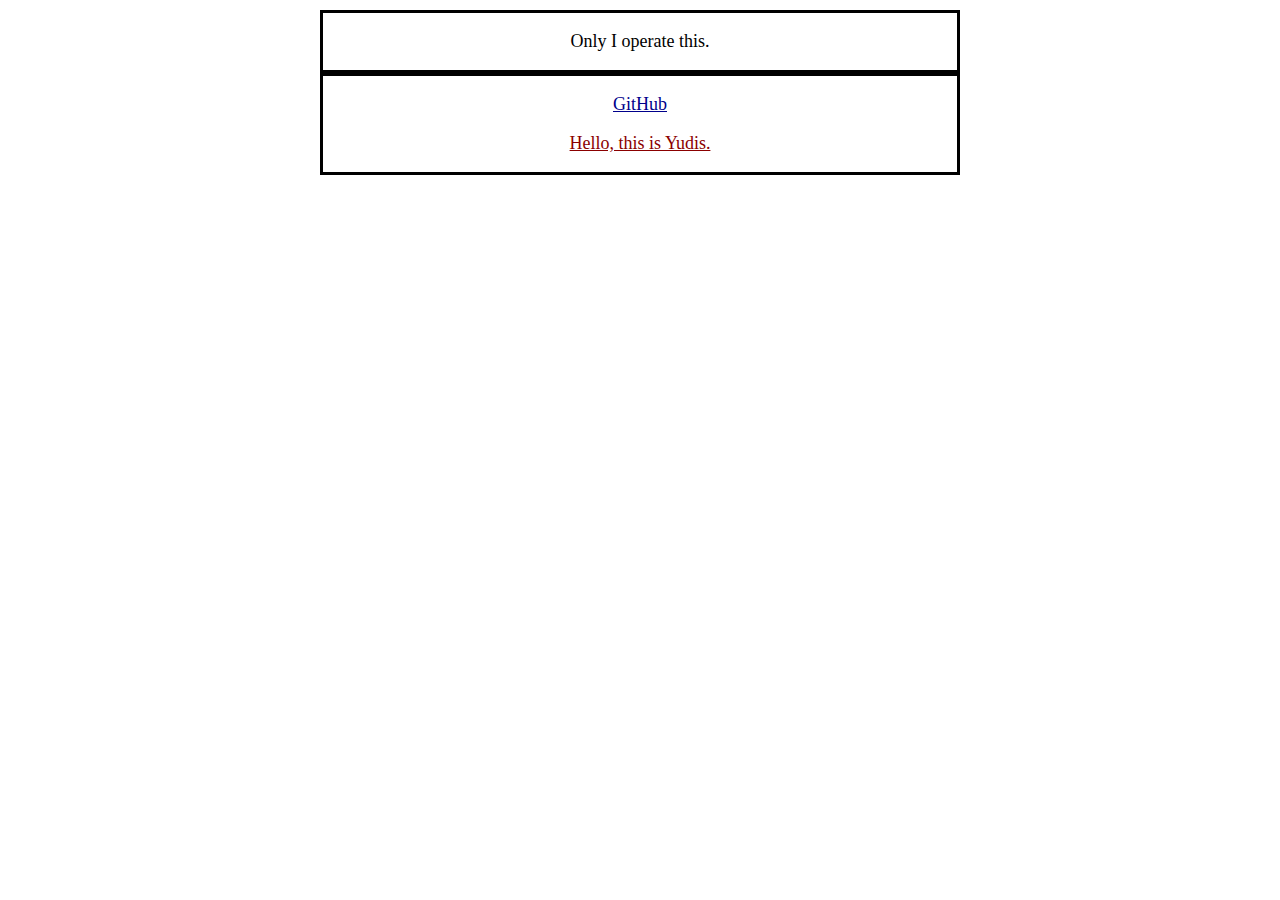
<file: src/index.html>
<!DOCTYPE html>
<html>
  <head>
    <meta charset="utf-8">
    <meta name="viewport" content="width=device-width, initial-scale=1">

    <title>A website.</title>

    <link rel="stylesheet" type="text/css" href="index.css">
  </head>

  <body>
    <header id="headline">
      <p>
        <label>Only I operate this.</label>
      </p>
    </header>

    <div id="main">
      <a class="social" href="https://github.com/IdaBagusYudistira/pm_web">
        <p>
          <label>GitHub</label>
        </p> 
      </a>
  
      <a class="profile" href=".\yudis.html">
        <p>
          <label>Hello, this is Yudis.</label>
        </p>
      </a>
    </div>
  </body>
</html>
</file>
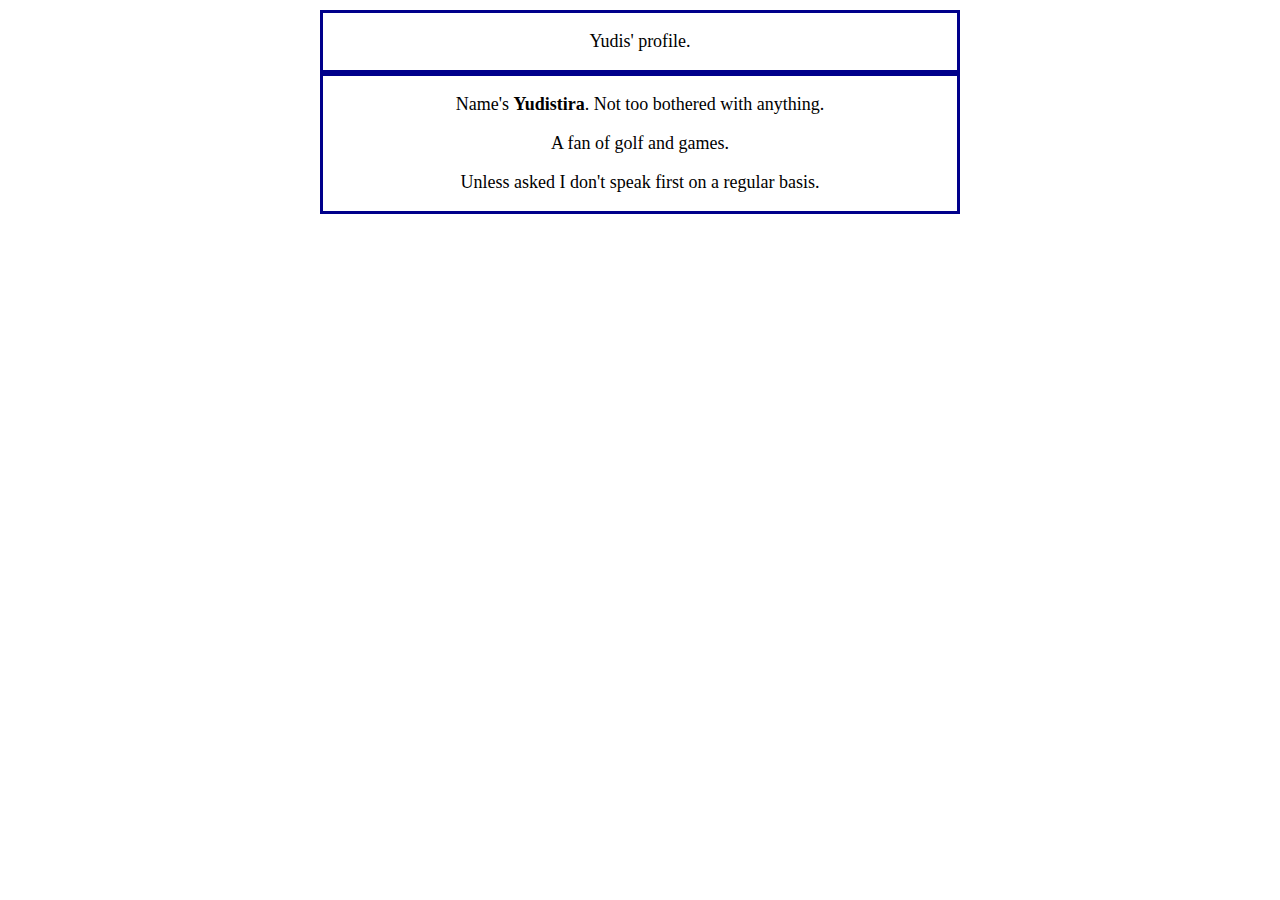
<file: src/yudis.html>
<!DOCTYPE html>
<html>
  <head>
    <meta charset="utf-8">
    <meta name="viewport" content="width=device-width, initial-scale=1">

    <title>A profile.</title>

    <link rel="stylesheet" type="text/css" href="yudis.css">
  </head>

  <body>
    <header>
      <p>
        <label>Yudis' profile.</label>
      </p>
    </header>

    <div id="main">
      <p>
        Name's <b>Yudistira</b>. Not too bothered with anything.
      </p>

      <p>
        A fan of golf and games.
      </p>

      <p>
        Unless asked I don't speak first on a regular basis.
      </p>
    </div>
  </body>
</html>
</file>
<file: src/index.css>
body {
    margin: auto;
    width: 50%;
    padding: 10px;
}

header {
    border: 3px solid black;
    text-align: center;
    color: black;
    font-size: large;
}

#main {
    border: 3px solid black;
    font-size: large;
    align-items: center;
    justify-content: center;
}

.social {
    text-align: center;
    color: darkblue;
}

.profile {
    text-align: center;
    color: darkred;
}
</file>
<file: src/yudis.css>
body {
    margin: auto;
    width: 50%;
    padding: 10px;
}

header {
    position: sticky;
    border: 3px solid darkblue;
    text-align: center;
    color: black;
    font-size: large;
}

#main {
    border: 3px solid darkblue;
    font-size: large;
    align-items: center;
    justify-content: center;
    text-align: center;
}
</file>
